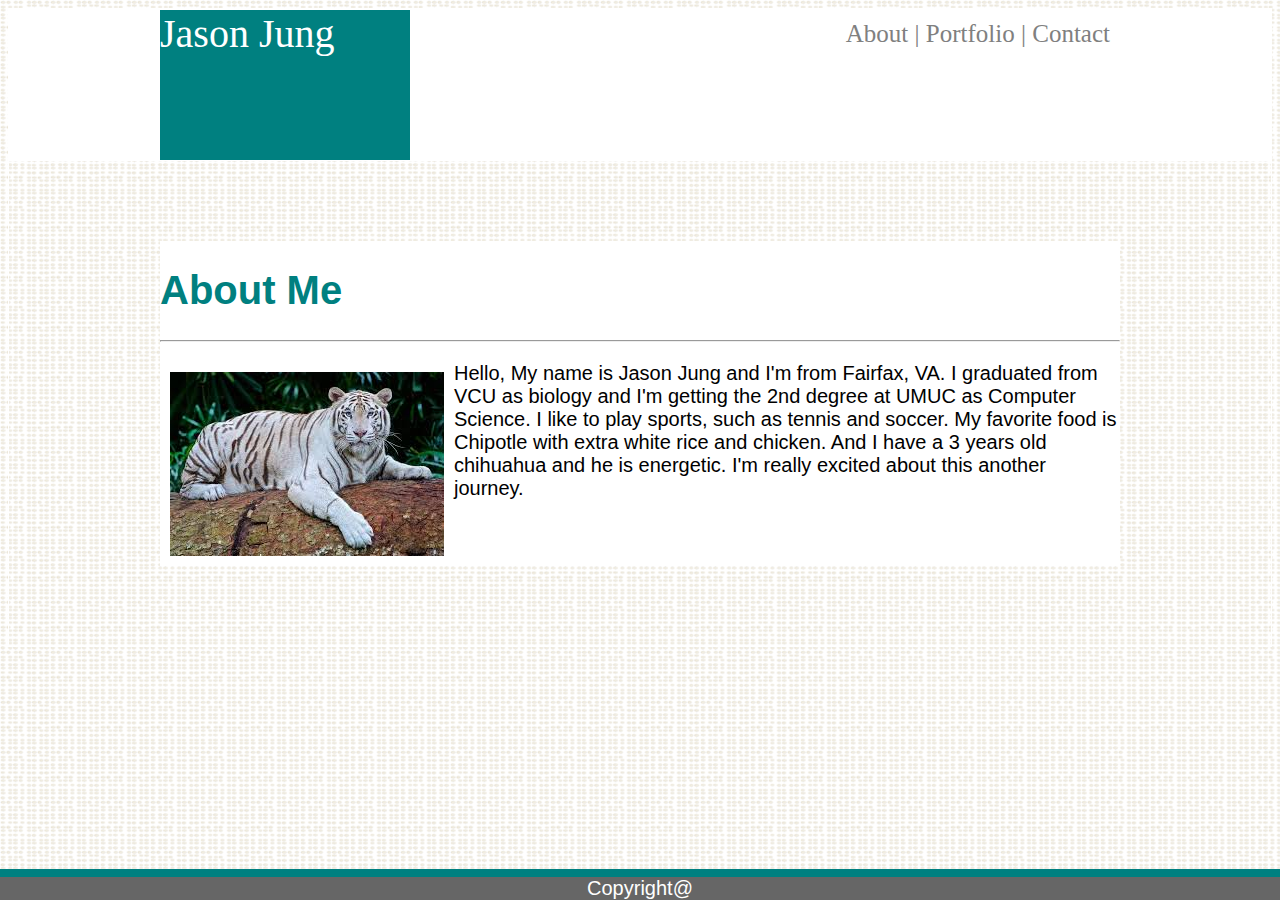
<file: index.html>
<!DOCTYPE html>
<html lang="en">
    <head>
        <title>Portfolio</title>
        <meta charset="UTF-8" />
        <meta name="viewport" content="width=device-width, initial-scale=1.0" />
        <meta http-equiv="X-UA-Compatible" content="ie=edge" />
        <link rel="stylesheet" href="./style.css"/>
    </head>

<body>
    <nav>
        <header>
            <div id="fixed">Jason Jung</div>
            <div class="topnav">
                <a href="./index.html"> About |</a>
                <a href="./portfolio.html"> Portfolio |</a>
                <a href="./contact.html"> Contact</a>
            </div>
        </header>
    </nav>
        
    <!-- <header>
        <div id="fixed">Jason Jung</div>
        <div class="topnav">
            <a href="./index.html"> About |</a>
            <a href="./portfolio.html"> Portfolio |</a>
            <a href="./contact.html"> Contact</a>
        </div>
    </header> -->
    


    <div class="maincontent">
        <h1 class="name">About Me </h1>
        <hr/>

        <section>
            <img  
                id='picture'
                src="download 2.jpeg"
                alt="photo of Me" />
            <p>Hello, My name is Jason Jung and I'm from Fairfax, VA. 

                I graduated from VCU as biology and I'm getting the 2nd degree at UMUC as Computer Science.

                I like to play sports, such as tennis and soccer. My favorite food is Chipotle with extra white rice and chicken. 

                And I have a 3 years old chihuahua and he is energetic.

                I'm really excited about this another journey.</p>
        </section>
      
    </div>
    <footer>
        Copyright@
    </footer>
</body>
</html>
</file>
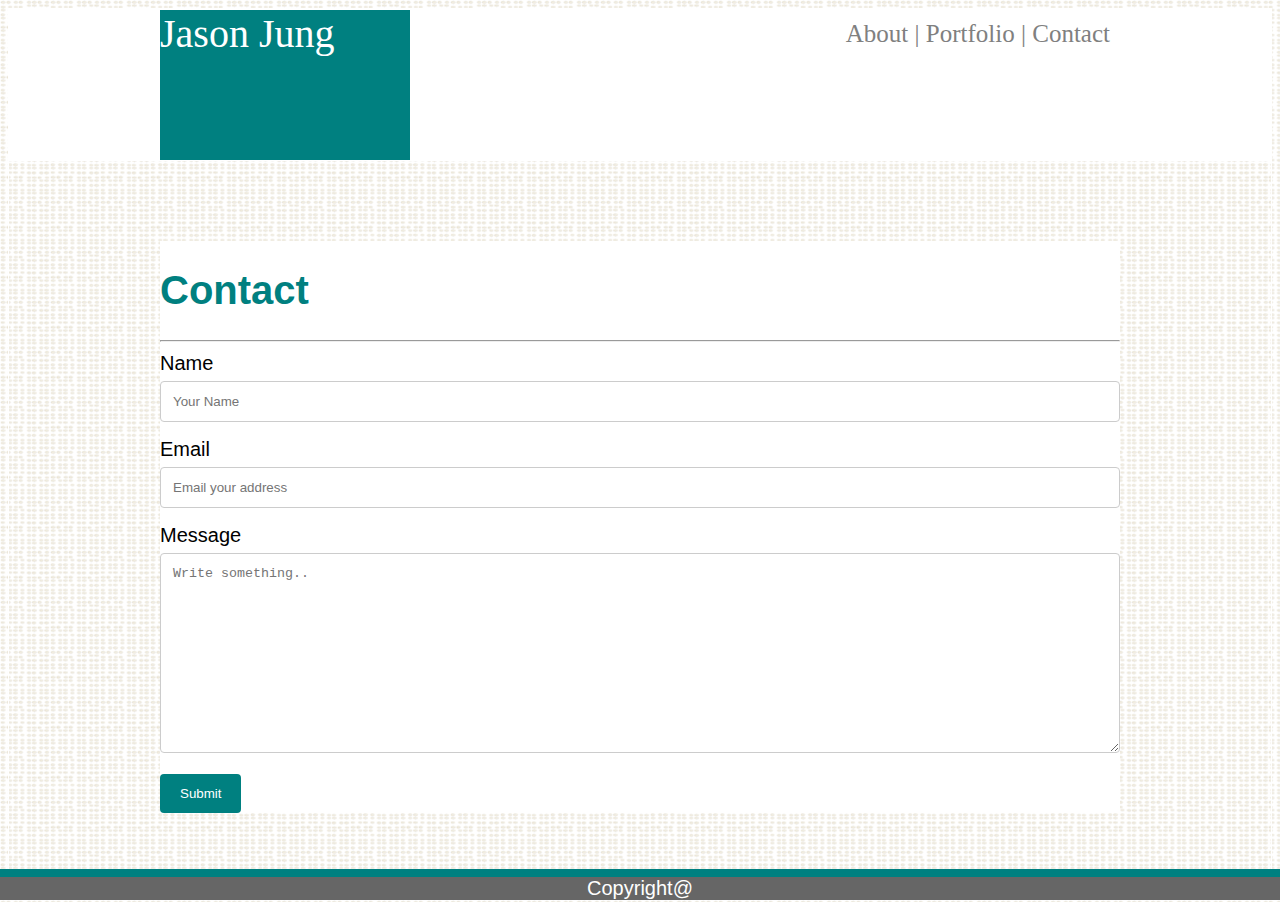
<file: contact.html>
<!DOCTYPE html>
<html lang="en">
    <head>
        <title>Portfolio</title>
        <meta charset="UTF-8" />
        <meta name="viewport" content="width=device-width, initial-scale=1.0" />
        <meta http-equiv="X-UA-Compatible" content="ie=edge" />
        <link rel="stylesheet" href="./style.css">
    </head>

<body>
    <nav>
        <header>
            <div id="fixed">Jason Jung</div>
            <div class="topnav">
                <a href="./index.html"> About |</a>
                <a href="./portfolio.html"> Portfolio |</a>
                <a href="./contact.html"> Contact</a>
            </div>
        </header>
    </nav>


    <div class="maincontent">
        <h1 class="name">Contact </h1>
        <hr/>
    <form action="/action_page.php">
        <label for="fname">Name</label>
        <input type="text" id="fname" name="Name" placeholder="Your Name">
        <label for="Email">Email</label>
        <input type="text" id="fname" name="Email" placeholder="Email your address">
        <label for="Message">Message</label>
        <textarea id="Message" name="Message" placeholder="Write something.." style="height:200px"></textarea> 
        <input type="submit" value="Submit">
    </form>
    </div>
    <footer>
        Copyright@
    </footer>
</body>
</html>
</file>
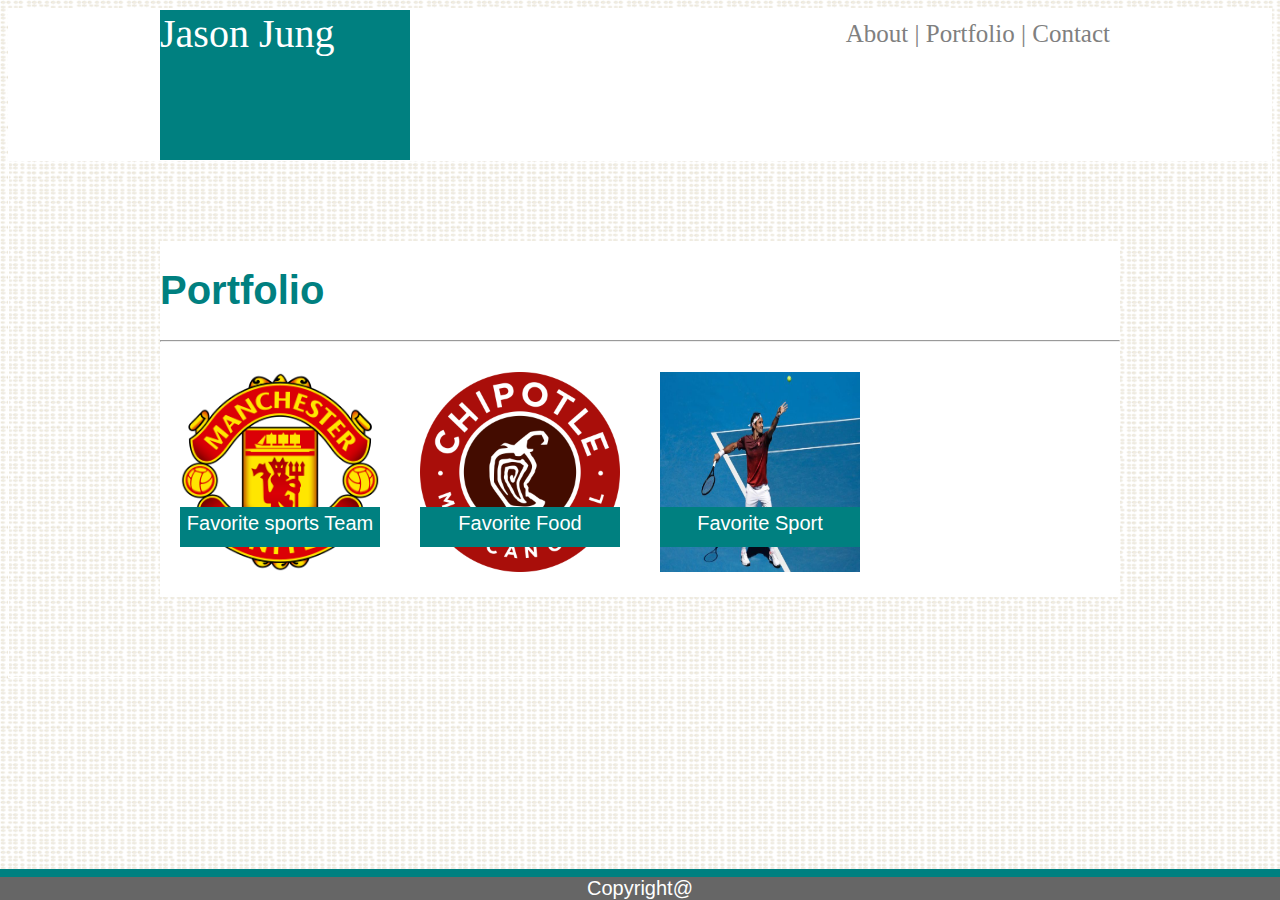
<file: portfolio.html>
<!DOCTYPE html>
<html lang="en">
    <head>
        <title>Portfolio</title>
        <meta charset="UTF-8" />
        <meta name="viewport" content="width=device-width, initial-scale=1.0" />
        <meta http-equiv="X-UA-Compatible" content="ie=edge" />
        <link rel="stylesheet" href="./style.css">
    </head>
<body>
    <nav>
        <header>
            <div id="fixed">Jason Jung</div>
            <div class="topnav">
                <a href="./index.html"> About |</a>
                <a href="./portfolio.html"> Portfolio |</a>
                <a href="./contact.html"> Contact</a>
            </div>
        </header>
    </nav>
    <div class="maincontent">
        <h1 class="name">Portfolio </h1>
        <hr/>
        <section>
            <div class="container1">
              <!-- I changed this class from 'Food' to 'image-textbar' because
                   this is the bar that contains the text for the image  -->
              <div class="image-textbar">Favorite sports Team</div>
              <!-- I changed image1 to just be image and appied the same style to all
                three images -->
                <img class="image" src= "./mutd.png" alt="Favorite Soceer Team">
                
            </div>
            <div class="container1">
              <div class="image-textbar">Favorite Food</div>
              <img class="image" src= "./chipotle.png" alt="Favorite Food">
                
            </div>
            <div class="container1">
              <div class="image-textbar">Favorite Sport</div>
              <img class="image" src= "./tennis.jpg" alt="Favorite Sports">
            </div>
        </section>
      
    </div>
    <footer>
        Copyright@
    </footer>
</body>
</html>
</file>
<file: style.css>
body {
    background-image: url("./dynamic-style.png");
    border: 1px solid white;
    font-size: 20px;
    height: 100%;
    font-family: 'Arial', 'Helvetica Neue', Helvetica, sans-serif;
}
nav {
    background-color:white
}     
header {
    height: 150px;
    width: 960px;
    margin: auto auto;
    border: 1px solid white;
    background-color: white;
    font-family: 'Georgia', Times, 'Times New Roman', serif;
}
h1 {
    font-size: 40px;
    color: teal;
    font-family: 'Helvetica'
}
.container {
    margin: 50px;
    border: 1px solid teal;
}
a {
    float: center;
    text-decoration: none;
    color: grey;
}
a:visited {
    color: grey;
}
.topnav {
    float: right;
    color: grey;
    text-align: center;
    padding: 10px 10px;
    text-decoration: none;
    font-size: 25px;
    background-color: white;
}
.topnav a:hover {
  background-color: black;
  color: white;
}
.topnav a.active {
  background-color: #4CAF50;
  color: white;
}
#fixed {
    float: left;
    color: white;
    font-size: 40px;
    background-color: teal;
    height: 150px;
    width: 250px;
} 
.maincontent {
    width: 960px;
    margin: 80px auto;
    background-color: white;
    overflow: auto;
    height:80%;
}
.name {
    text-align: left;
    color: teal;
}
#picture {
    float: left;
    margin: 10px 10px;
}
footer {
    position: fixed;
    left: 0;
    bottom: 0;
    width: 100%;
    background-color:#666666;
    color: white;
    text-align: center;
    border-top: 8px solid teal
}
input[type=text], select, textarea {
    width: 100%;
    padding: 12px;
    border: 1px solid #ccc;
    border-radius: 4px;
    box-sizing: border-box;
    margin-top: 6px;
    margin-bottom: 16px;
    resize: vertical;
  }
  
input[type=submit] {
    background-color: teal;
    color: white;
    padding: 12px 20px;
    border: none;
    border-radius: 4px;
    cursor: pointer;
  }
  
input[type=submit]:hover {
    background-color: darkslategray;
  }
  
.container {
    position: relative;
    text-align: center;
    color: teal;
  }
  /* The containers need to float left so they
  will form a grid */
.container1 {
  margin: 20px;
  float: left; 
  position: relative;     
}
/* This styling only defines the size of the image */
.image {
    /* position: relative;   --- you don't need this because
                             you really want the container1 box
                             to float left and form a grid */
    width: 200px;
    height: 200px;
}
/* This styling defines the bar and the text in the bar */
.image-textbar {
  position: absolute;
  height: 30px;
  width: 200px;
  background-color: teal;
  padding: 5px 0px;
  text-align: center;
  color: white;
  bottom: 30px;
}
</file>
